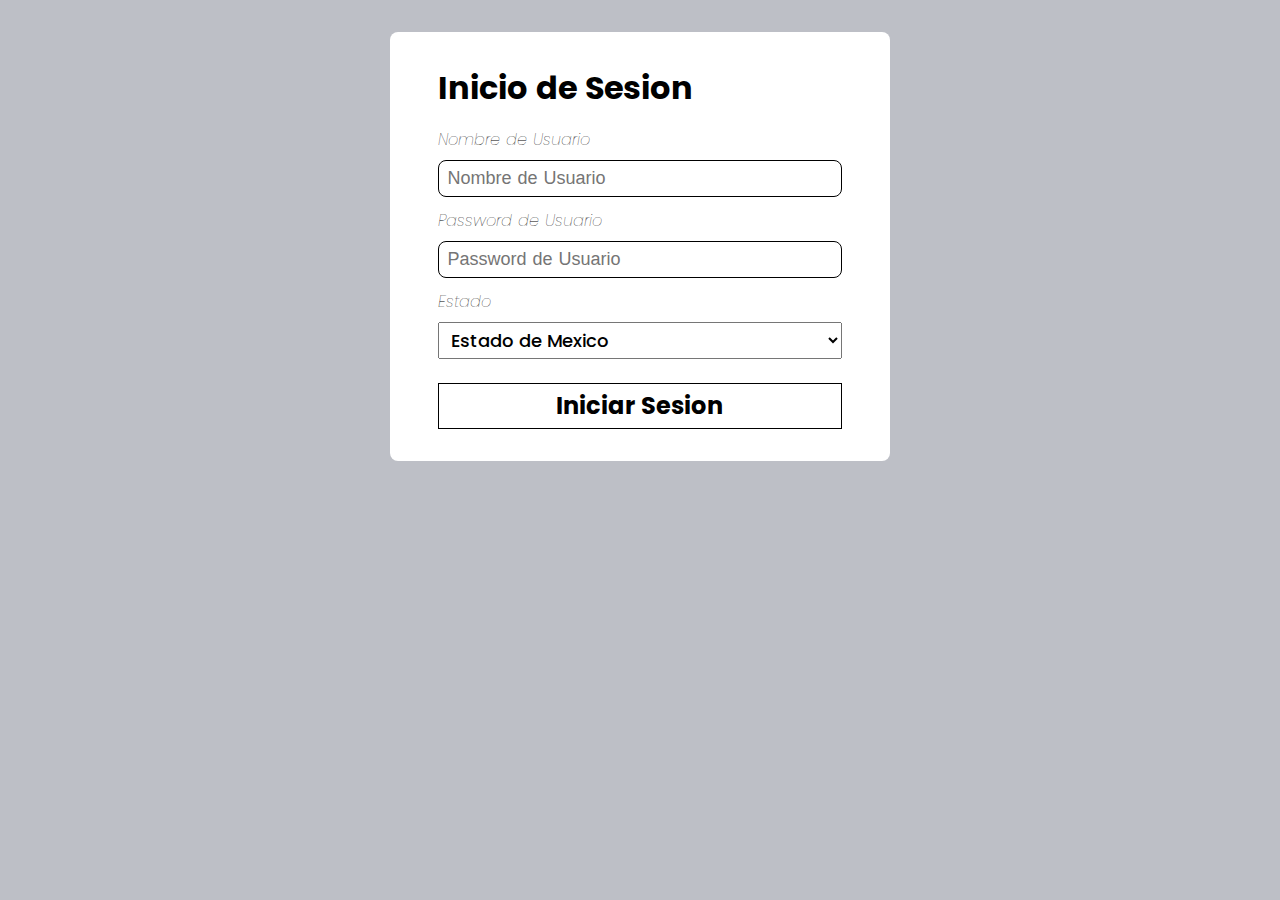
<file: Pruebas/Ejemplo_Codigo_Correcto_1/test.html>
<!DOCTYPE html><html lang="es"><head><meta charset="UTF-8"/><meta name="viewport" content="width=device-width, initial-scale=1.0" /><title>Formulario</title><link rel="preconnect" href="https://fonts.googleapis.com" /><link rel="preconnect" href="https://fonts.gstatic.com" crossorigin /><link href="https://fonts.googleapis.com/css2?family=Poppins&display=swap" rel="stylesheet"/><link rel="stylesheet" href="./estilo.css" /><script src="./app.js" defer></script></head><body><main class="redondeado"><h1>Inicio de Sesion</h1><form><label for="nom-usu">Nombre de Usuario</label><input type="text" placeholder="Nombre de Usuario" id="nom-usu" class="redondeado borde" autocomplete="off"/><label for="pass-usu">Password de Usuario</label><input type="password" placeholder="Password de Usuario" id="pass-usu" class="borde redondeado" autocomplete="off"/><label for="estado">Estado</label><select id="estado" class="estilo"><option value="edomex" selected>Estado de Mexico</option><option value="cdmx">Ciudad de Mexico</option><option value="puebla">Puebla</option></select><button type="submit" class="vacio redondea">Iniciar Sesion</button></form></main></body></html>
</file>
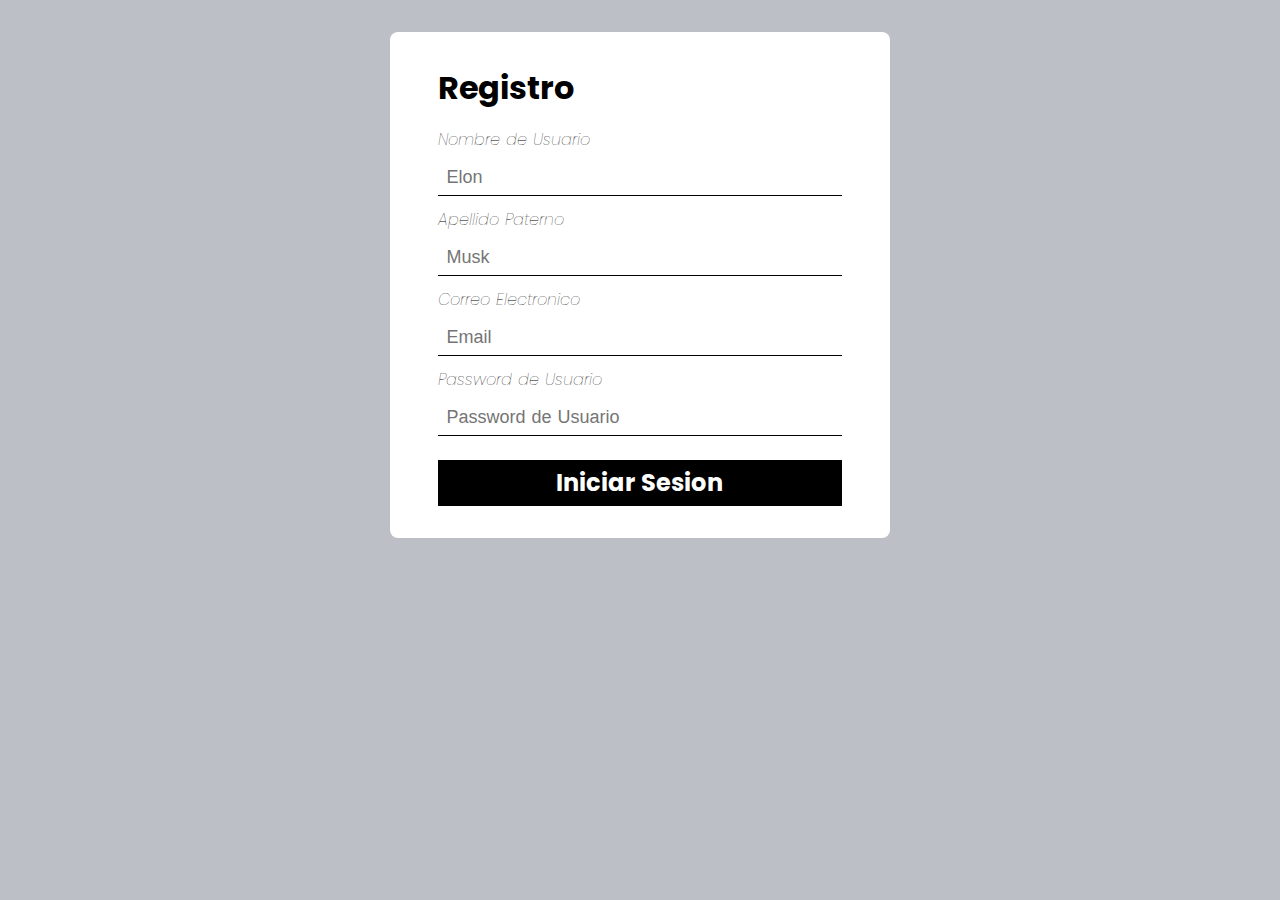
<file: Pruebas/Ejemplo_Codigo_Correcto_2/test.html>
<!DOCTYPE html><html lang="es"><head><meta charset="UTF-8"/><meta name="viewport" content="width=device-width, initial-scale=1.0" /><title>Formulario</title><link rel="preconnect" href="https://fonts.googleapis.com" /><link rel="preconnect" href="https://fonts.gstatic.com" crossorigin /><link href="https://fonts.googleapis.com/css2?family=Poppins&display=swap" rel="stylesheet"/><link rel="stylesheet" href="./estilo.css" /><script src="./app.js" defer></script></head><body><main class="redondeado"><h1>Registro</h1><form><label for="nom-usu">Nombre de Usuario</label><input type="text" placeholder="Elon" id="nom-usu" class="borde-inferior" autocomplete="off"/><label for="ap-usu">Apellido Paterno</label><input type="text" placeholder="Musk" id="ap-usu" class="borde-inferior" autocomplete="off"/><label for="email-usu">Correo Electronico</label><input type="email" placeholder="Email" id="email-usu" class="borde-inferior" autocomplete="off"/><label for="pass-usu">Password de Usuario</label><input type="password" placeholder="Password de Usuario" id="pass-usu" class="borde-inferior" autocomplete="off"/><button type="submit" class="relleno">Iniciar Sesion</button></form></main></body></html>
</file>
<file: Pruebas/Ejemplo_Codigo_Correcto_1/estilo.css>
/* Generales */
html, button{
  font-family: 'Poppins', sans-serif;
}

h1, label, input, option, button{
  word-spacing: 1px;
  line-height: 1.5;
}

body{
  padding-top: 0.5rem;
  display: grid;
  grid-template-columns: 3fr 4fr 3fr;
  gap: 0.5rem;
  background-color: #bdbfc6;
}

main{
  grid-row: 1;
  grid-column: 2;
  background-color: white;
  margin-top: 1rem;
  padding: 2rem 3rem;
}

form{
  display: grid;
  grid-template-columns: 1fr;
  gap: 0.5rem;
}

h1{
  margin-block: 0;
  font-size: xx-large;
  margin-bottom: 0.75rem;
}

label{
  margin-top: 0.25rem;
  font-size: medium;
  font-style: italic;
  font-weight: lighter;
}

input{
  font-size: large;
  font-weight: 500;
  padding: 0.25rem 0.5rem;
  outline: none;
}

input:focus{
  outline: none;
}

button{
  margin-top: 1rem;
  font-weight: bold;
  font-size: x-large;
  padding: 0.25rem 0;
}

button:hover{
  cursor: pointer;
}

/* Especificos */

.redondeado{
  border-radius: 0.5rem;
}

/* Input */

.borde-inferior{
  border: 1px solid black;
  border-width: 0px 0px 1px;
}

.borde-inferior:focus{
  border: 1px solid black;
  border-width: 0 0 3px;
}

.borde{
  border: 1px solid black;
}

.borde:focus{
  border: 3px solid black;
}

/* Select */

.estilo{
  font-family: 'Poppins', sans-serif;
  font-size: large;
  font-weight: 500;
  padding: 0.25rem 0.5rem;
}

/* Button */

.relleno{
  border: 1px solid black;
  background-color: black;
  color: white;
}

.relleno:hover{
  border: 2px solid black;
  background-color: white;
  color: black;
}

.vacio{
  border: 1px solid black;
  background-color: white;
  color: black;
}

.vacio:hover{
  border: 2px solid black;
  background-color: black;
  color: white;
}
</file>
<file: Pruebas/Ejemplo_Codigo_Correcto_2/estilo.css>
/* Generales */
html, button{
  font-family: 'Poppins', sans-serif;
}

h1, label, input, option, button{
  word-spacing: 1px;
  line-height: 1.5;
}

body{
  padding-top: 0.5rem;
  display: grid;
  grid-template-columns: 3fr 4fr 3fr;
  gap: 0.5rem;
  background-color: #bdbfc6;
}

main{
  grid-row: 1;
  grid-column: 2;
  background-color: white;
  margin-top: 1rem;
  padding: 2rem 3rem;
}

form{
  display: grid;
  grid-template-columns: 1fr;
  gap: 0.5rem;
}

h1{
  margin-block: 0;
  font-size: xx-large;
  margin-bottom: 0.75rem;
}

label{
  margin-top: 0.25rem;
  font-size: medium;
  font-style: italic;
  font-weight: lighter;
}

input{
  font-size: large;
  font-weight: 500;
  padding: 0.25rem 0.5rem;
  outline: none;
}

input:focus{
  outline: none;
}

button{
  margin-top: 1rem;
  font-weight: bold;
  font-size: x-large;
  padding: 0.25rem 0;
}

button:hover{
  cursor: pointer;
}

/* Especificos */

.redondeado{
  border-radius: 0.5rem;
}

/* Input */

.borde-inferior{
  border: 1px solid black;
  border-width: 0px 0px 1px;
}

.borde-inferior:focus{
  border: 1px solid black;
  border-width: 0 0 3px;
}

.borde{
  border: 1px solid black;
}

.borde:focus{
  border: 3px solid black;
}

/* Select */

.estilo{
  font-family: 'Poppins', sans-serif;
  font-size: large;
  font-weight: 500;
  padding: 0.25rem 0.5rem;
}

/* Button */

.relleno{
  border: 1px solid black;
  background-color: black;
  color: white;
}

.relleno:hover{
  border: 2px solid black;
  background-color: white;
  color: black;
}

.vacio{
  border: 1px solid black;
  background-color: white;
  color: black;
}

.vacio:hover{
  border: 2px solid black;
  background-color: black;
  color: white;
}
</file>
